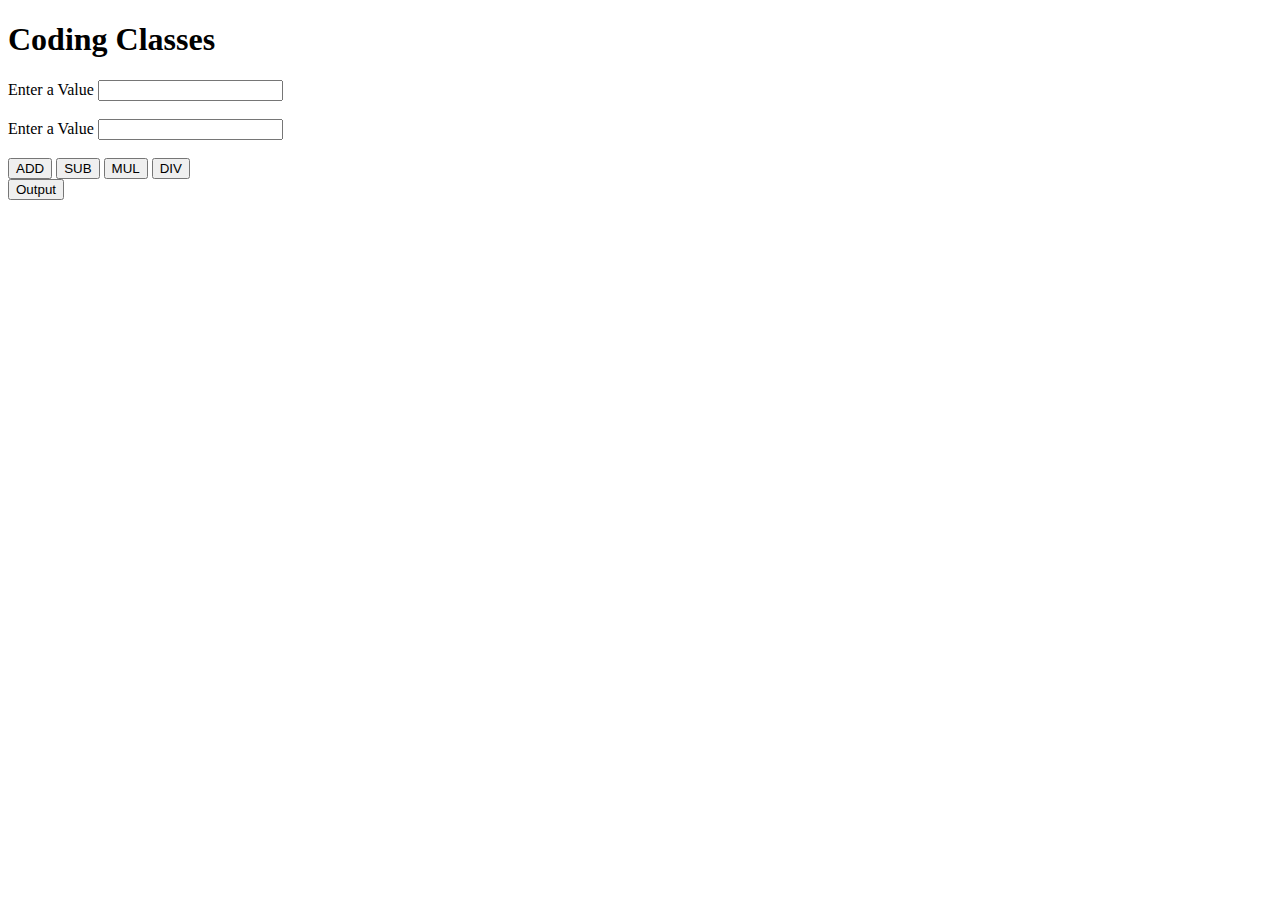
<file: index.html>
<!DOCTYPE html>
<html>
    <head>
        <title>welcome to JavaScript Coding</title>
    </head>
    <body>
        <div>
            <h1>Coding Classes</h1>
            <label>Enter a Value</label>
            <input id="num1" type="text" value="">
        </div>
        <br>
        <div>
            <label>Enter a Value</label>
            <input id="num2" type="text" value="">
        </div>
        <br>
        <div>
            <input onclick="addition()" type="button" value="ADD">
            
            <input onclick="subtraction()" type="button" value="SUB">
            <input onclick="multiplication()" type="button" value="MUL">
            <input onclick="division()" type="button" value="DIV">
        </div>
        <div>
            <input id="result" type="button" value="Output">
        </div>

    </body>
    <script src="./index.js"></script>
</html>
</file>
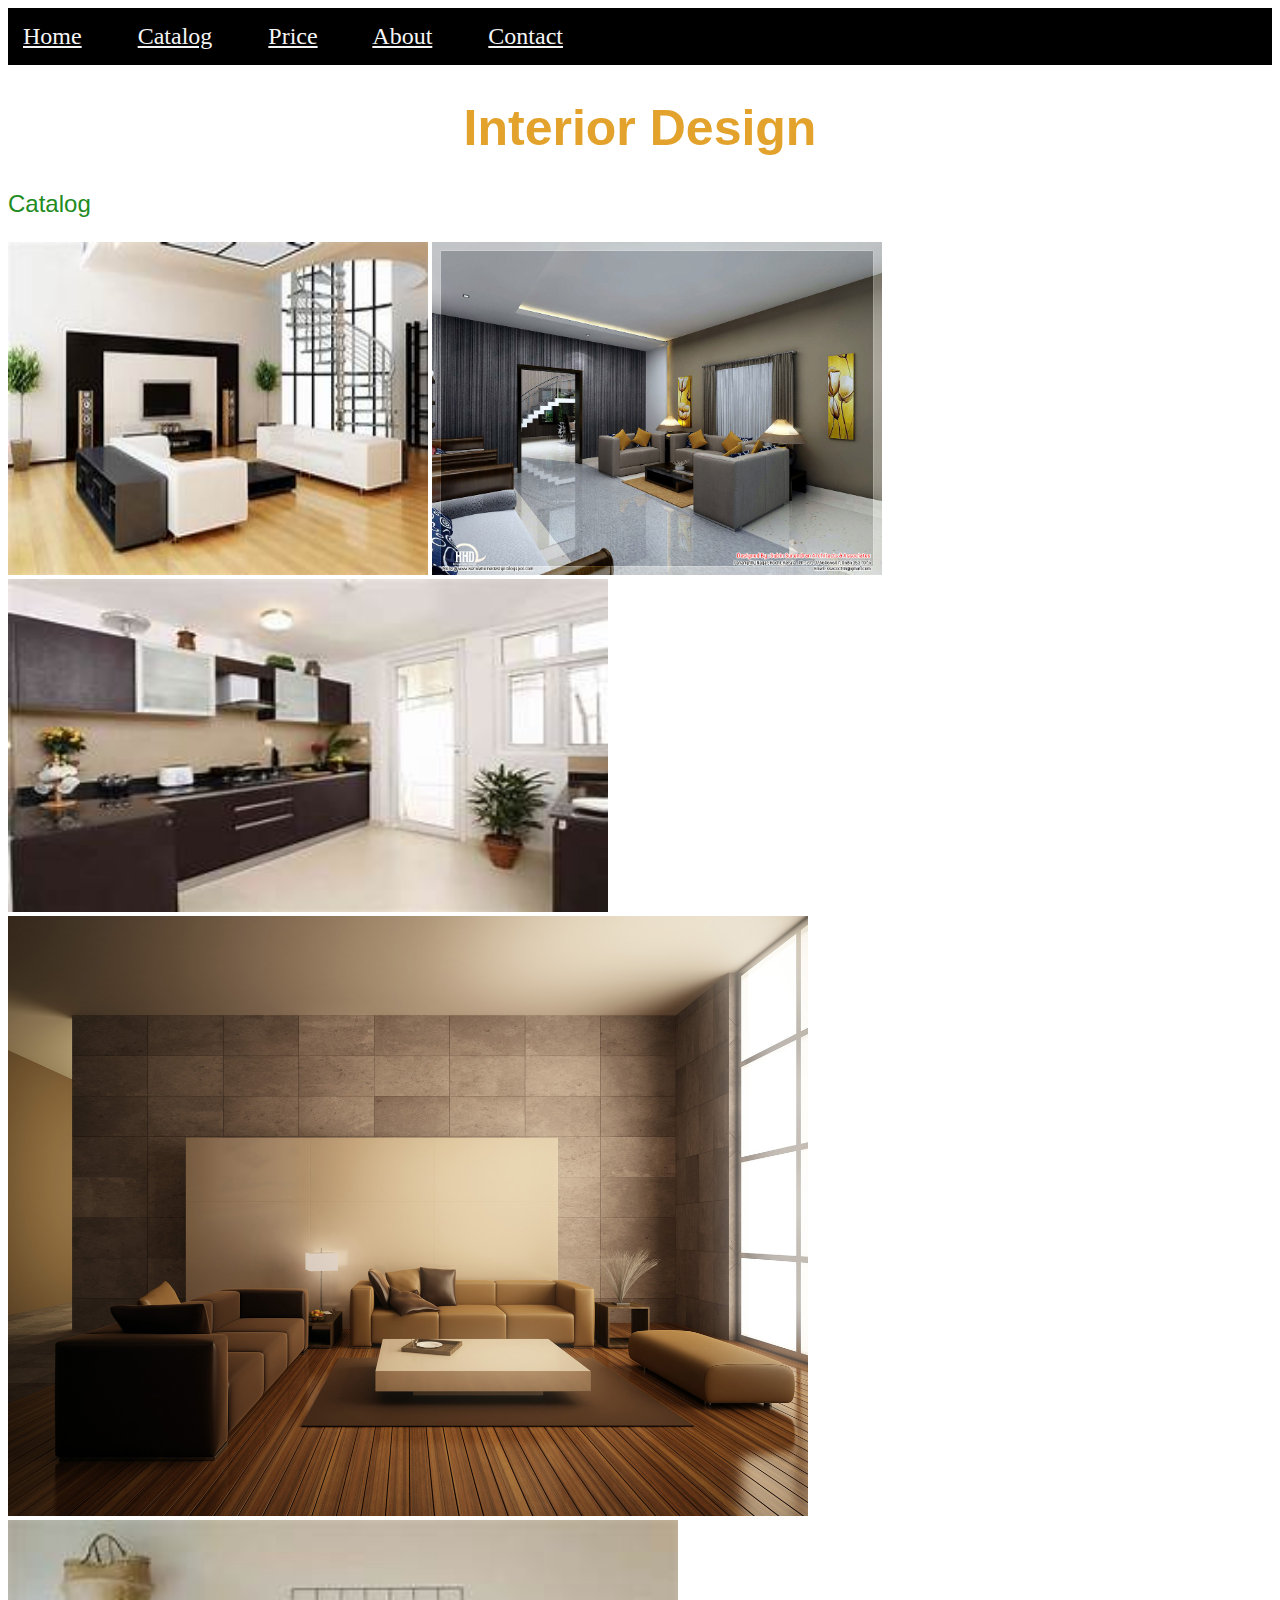
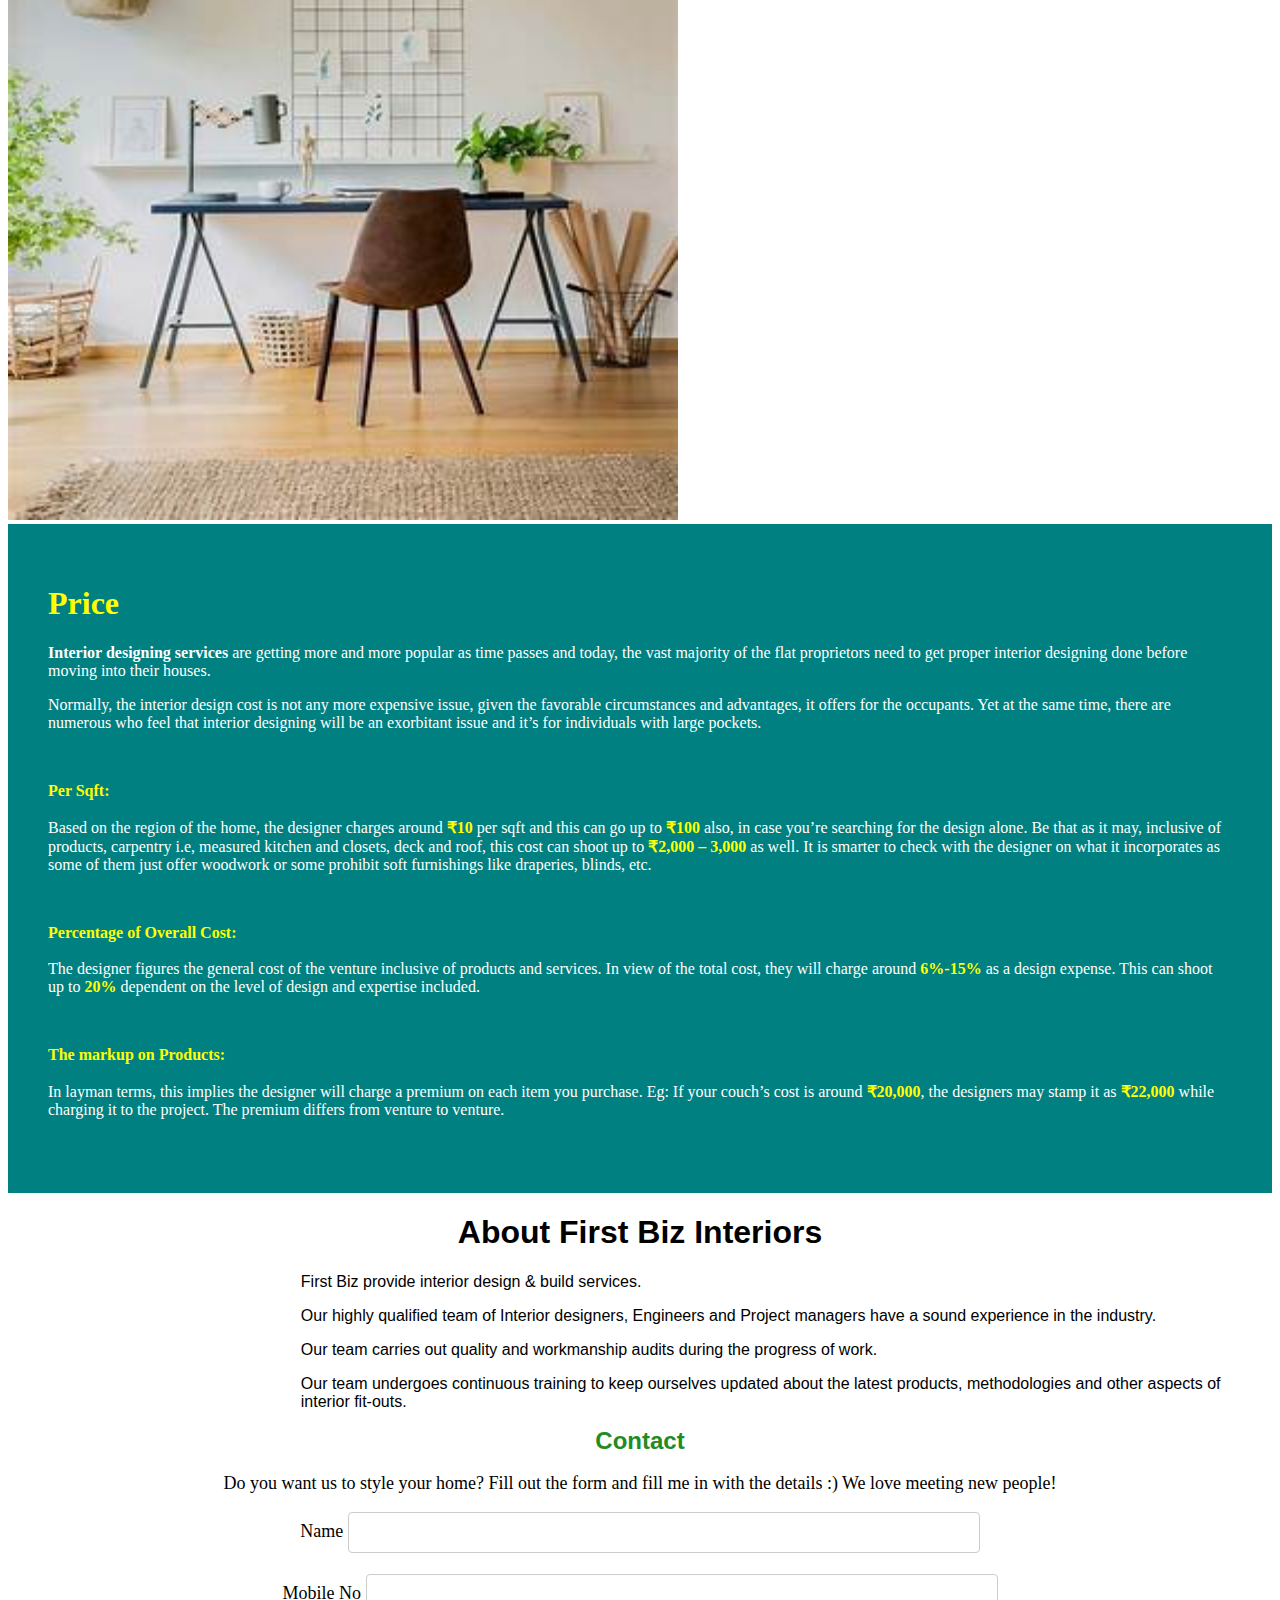
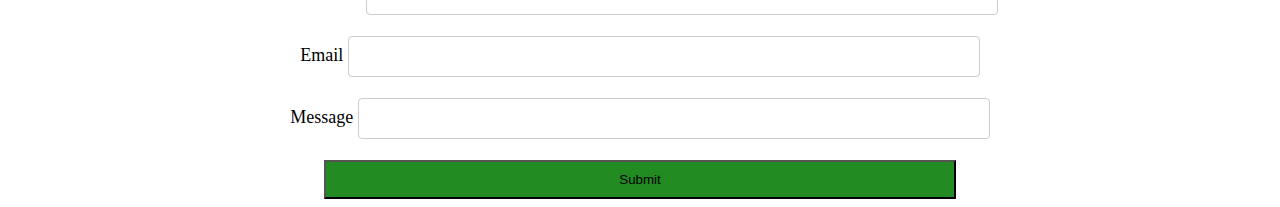
<file: Index.html>
<!DOCTYPE html>
<html>
    <head>
        <title>Interior Design</title>
    </head>
    <style>
        .Navigation{
            background-color:black;
            font-size:x-large; 
            margin: auto;
            padding: 15px;   
        }
        .Nav{
            color:whitesmoke;
            margin-right: 50px;   
        }
        #header{  
            color:rgb(226, 162, 43);
            text-align: center;
            font-family: 'Gill Sans', 'Gill Sans MT', Calibri, 'Trebuchet MS', sans-serif;
            font-size: 50px;
        }
        #heading{
            color: forestgreen;
            font-family:Impact, Haettenschweiler, 'Arial Narrow Bold', sans-serif ;
            font-size: x-large;
        }
        #cost{
            background-color:teal;
            color:white;
            padding: 40px;
        }
        .main{
            color:yellow;
        }
        #unordered{
            margin-left: 20%;
            font-size: medium;
            font-family: Arial, Helvetica, sans-serif;
        }
        .Contact{
            text-align: center;
            font-size: large;
        }
        .footer{
            color:forestgreen;
            font-family:Impact, Haettenschweiler, 'Arial Narrow Bold', sans-serif ;
            font-size: x-large;
        }
        input[type=text], select {
            width: 50%;
            padding: 12px 20px;
            margin: 0;
            display: inline-block;
            border: 1px solid #ccc;
            border-radius: 4px;
            box-sizing: border-box;
        }
        input[type=tel],select{
            width: 50%;
            padding: 12px 20px;
            margin: 0;
            display: inline-block;
            border: 1px solid #ccc;
            border-radius: 4px;
            box-sizing: border-box;
        }
        .submit {
        background-color: forestgreen;
        width: 50%;
        padding: 10px;
        }  
    </style>
    
    <body>
        <div class="Navigation">
            <a class="Nav" href="#home">Home</a>
            <a class="Nav" href="#Catalog">Catalog</a>
            <a class="Nav" href="#Price">Price</a>
            <a class="Nav" href="#About" >About</a>
            <a class="Nav" href="#Contact" >Contact</a>
        </div>
        <div>
            <div>
                <h1 id="header">Interior Design</h1>
            </div>
        </div>

        <div>
            <p id="heading">Catalog</p>
            <div>
                <img src="./Design 1.jfif" id="Catalog" alt="Design1" width="420" height="333">
                <img src="./Design2.jpg" id="Catalog" alt="Design2" width="450" height="333">
                <img src="./Design3.jfif" id="Catalog" alt="Design3" width="600" height="333">
                <img src="./Design4.jpg" id="Catalog" alt="Design4" width="800" height="600">
                <img src="./Design5.jfif" id="Catalog" alt="Design5" width="670" height="600">
            </div>
        </div>
        <div id="cost">
            <h1 id="Price" class="main">Price</h1>
            <p id="Price" ><b>Interior designing services</b> are getting more and more popular as time passes and today, the vast majority of the flat proprietors need to get proper interior designing done before moving into their houses.</p>
            <p id="Price" >Normally, the interior design cost is not any more expensive issue, given the favorable circumstances and advantages, it offers for the occupants. Yet at the same time, there are numerous who feel that interior designing will be an exorbitant issue and it’s for individuals with large pockets. </p><br>
            <p id="Price"><strong class="main">Per Sqft:</strong><br><br> Based on the region of the home, the designer charges around <strong class="main">₹10</strong> per sqft and this can go up to <strong class="main">₹100</strong> also, in case you’re searching for the design alone. Be that as it may, inclusive of products, carpentry i.e, measured kitchen and closets, deck and roof, this cost can shoot up to <strong class="main">₹2,000 – 3,000</strong> as well. It is smarter to check with the designer on what it incorporates as some of them just offer woodwork or some prohibit soft furnishings like draperies, blinds, etc.</p><br>
            <p id="Price" ><strong class="main">Percentage of Overall Cost:</strong><br><br> The designer figures the general cost of the venture inclusive of products and services. In view of the total cost, they will charge around <strong class="main">6%-15%</strong> as a design expense. This can shoot up to <strong class="main">20%</strong> dependent on the level of design and expertise included.</p><br>
            <p id="Price"><strong class="main">The markup on Products:</strong><br><br> In layman terms, this implies the designer will charge a premium on each item you purchase. Eg: If your couch’s cost is around <strong class="main">₹20,000</strong>, the designers may stamp it as <strong class="main">₹22,000</strong> while charging it to the project. The premium differs from venture to venture. </p><br>
        </div>

        <div id="Designers">
            <h1 id="About" style="font-family: 'Segoe UI', Tahoma, Geneva, Verdana, sans-serif;text-align: center;">About First Biz Interiors</h1>
            <ul id="unordered">
                <p>First Biz provide interior design & build services.</p>
                <p>Our highly qualified team of Interior designers, Engineers and Project managers have a sound experience in the industry.</p>
                <p>Our team carries out quality and workmanship audits during the progress of work.</p>
                <p>Our team undergoes continuous training to keep ourselves updated about the latest products, methodologies and other aspects of interior fit-outs.</p>
            </ul>
        </div>
        
        <div class="Contact" id="Contact">
            <h1 class="footer">Contact</h1>
            <p>Do you want us to style your home? Fill out the form and fill me in with the details :) We love meeting new people!</p>
            <form>
              
                <label id="Contact">Name</label>
                <input id="Contact"  type="text" name="Name"  required><br><br>
                <label id="Contact">Mobile No</label>
                <input id="Contact"  type="tel" name="Name"  required><br><br>
                <label id="Contact">Email</label>
                <input  id="Contact" type="text" name="Email"  required><br><br>
                <label id="Contact">Message</label>
                <input  id="Contact" type="text" name="Message"  required><br><br>
                <button class="submit" id="Contact" type="submit">Submit</button>
            </form>  
        </div>   
    </body>
</html>
</file>
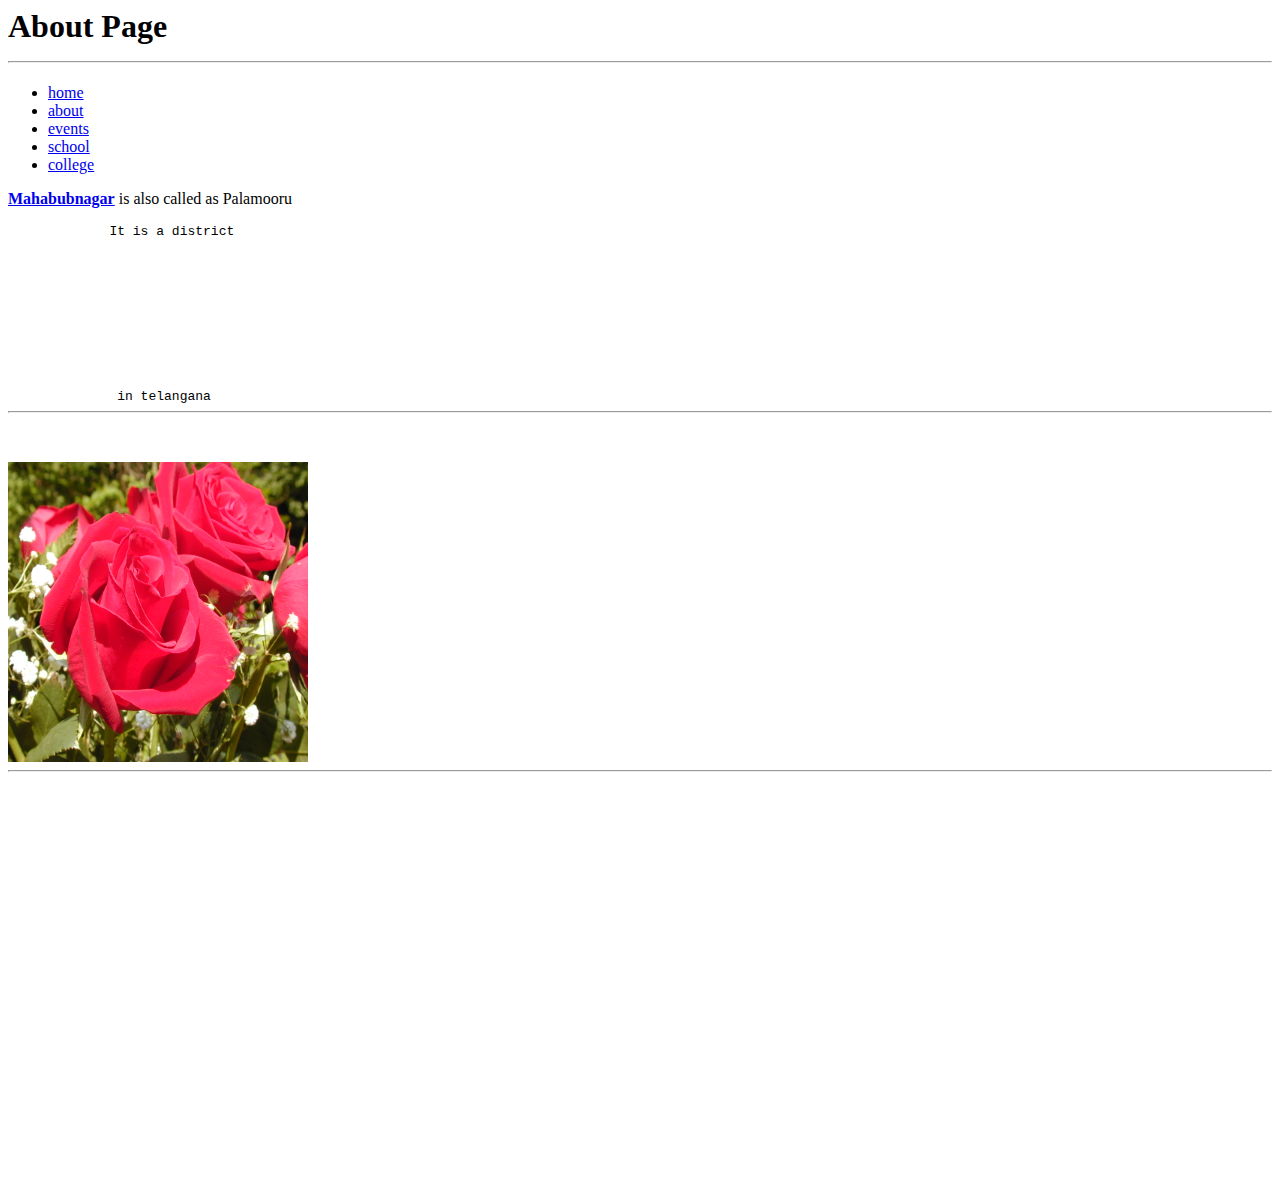
<file: about.html>
<html>
    <head>
        <title>
            Mahabubnagar
        </title>
    </head>
    <body>
        <h1>About Page<hr></h1>
        <ul>
            <li><a href="./home.html">home</a></li>
            <li><a href="/about.html">about</a></li>
            <li><a href="./events.html">events</a></li>
            <li><a href="./school .html">school</a></li>
            <li><a href="./college.html">college</a></li>
        </ul>
        <p><a href="https://en.wikipedia.org/wiki/Mahbubnagar",target=_default><b>Mahabubnagar</b></a> is also called as Palamooru</p>
        <pre>
             It is a district










              in telangana<hr>
        </pre>
        
        <img src="./rose.jpg" width="300px" height="300px"></img>
        <hr>
        <iframe width="400" height="400" src="https://www.youtube.com/embed/gpjv--hxUQM" frameborder="0" allow="accelerometer; autoplay; clipboard-write; encrypted-media; gyroscope; picture-in-picture" allowfullscreen></iframe>
        <iframe width="400" height="400" src="https://www.youtube.com/embed/DXUAyRRkI6k" frameborder="0" allow="accelerometer; autoplay; clipboard-write; encrypted-media; gyroscope; picture-in-picture" allowfullscreen></iframe>
    </body>
</html>
</file>
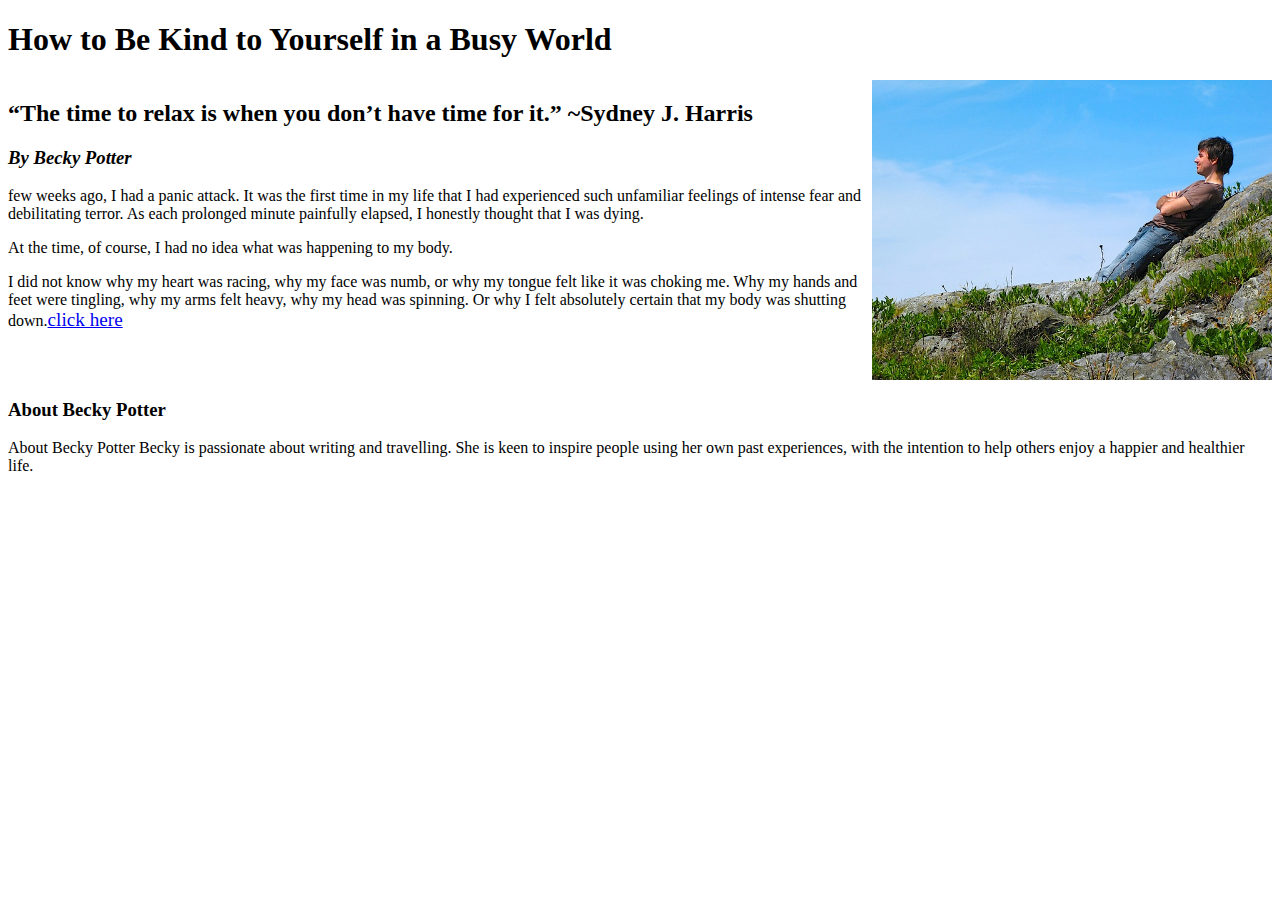
<file: Articles.html>
<!DOCTYPE html>
<html>
    <head>
        <title>
            Articles
        </title>
        <style>
            .content{
                
                display: inline;
                display: flex;
            }
            
        </style>
    </head>
        
    <body>
        <header>
            <h1>How to Be Kind to Yourself in a Busy World</h1>
            
        </header>
        <main class="content">
            <article>
                <h2>“The time to relax is when you don’t have time for it.” ~Sydney J. Harris</h2>
                <h3><i>By Becky Potter</i></h3>
                <p> few weeks ago, I had a panic attack. It was the first time in my life that I had experienced such unfamiliar feelings of intense fear and debilitating terror. As each prolonged minute painfully elapsed, I honestly thought that I was dying.</p>
                <p>At the time, of course, I had no idea what was happening to my body.</p>

                <p>I did not know why my heart was racing, why my face was numb, or why my tongue felt like it was choking me. Why my hands and feet were tingling, why my arms felt heavy, why my head was spinning. Or why I felt absolutely certain that my body was shutting down.<a href="https://tinybuddha.com/blog/how-to-be-kind-to-yourself-in-a-busy-world/" style="font-size: larger;">click here</a></p>
            </article>
            
            <img src="./html.jpg" width="800px" height="300px" alt="Nature">


        </main>
        <footer>
            <h3>About Becky Potter</h3>
            <p>
                About Becky Potter
                Becky is passionate about writing and travelling. She is keen to inspire people using her own past experiences, with the intention to help others enjoy a happier and healthier life.</p>
        </footer>
    </body>
</html>
</file>
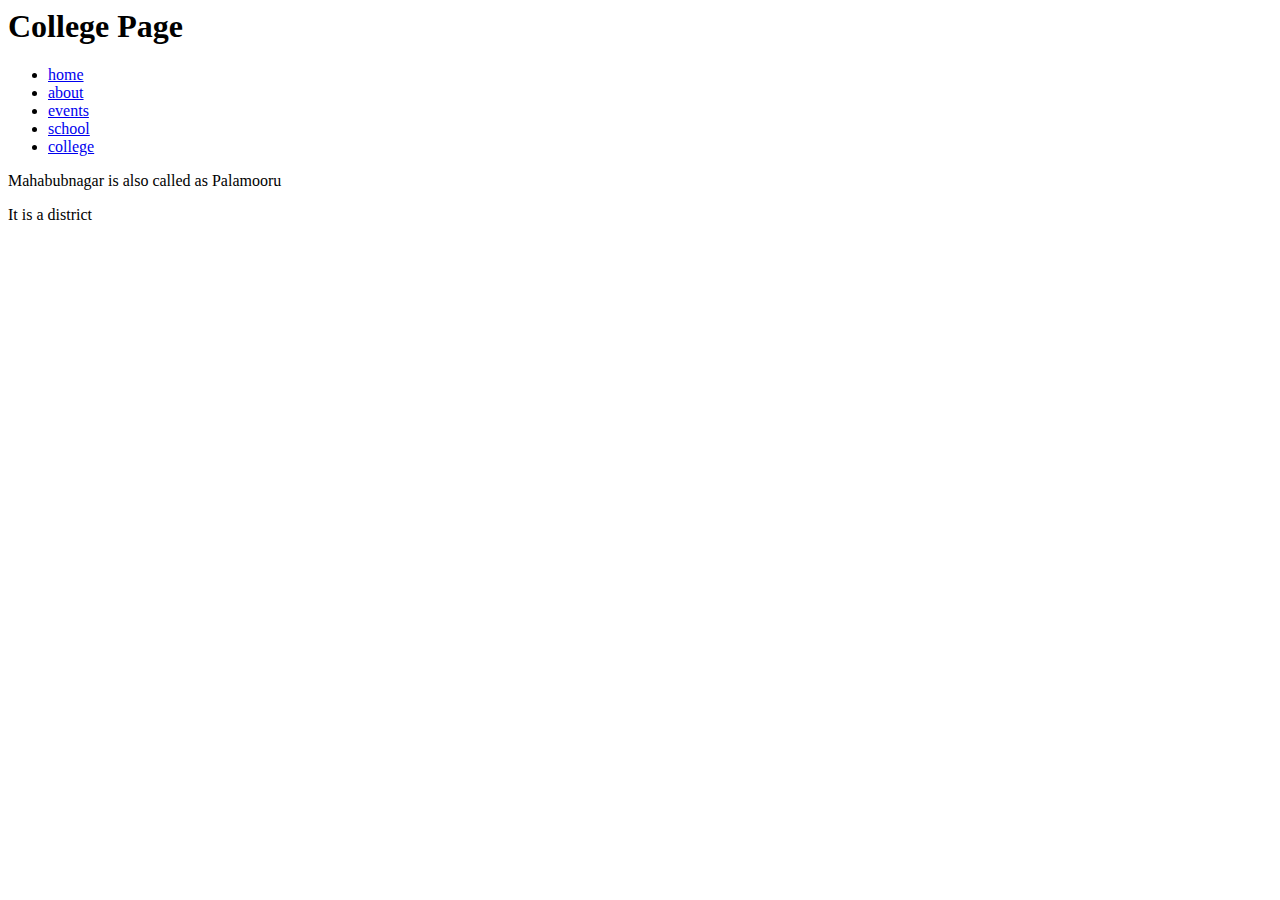
<file: college.html>
<html>
    <head>
        <title>
            Mahabubnagar
        </title>
    </head>
    <body>
        <h1>College Page</h1>
        <ul>
            <li><a href="./home.html">home</a></li>
            <li><a href="./about.html">about</a></li>
            <li><a href="./events.html">events</a></li>
            <li><a href="./school .html">school</a></li>
            <li><a href="./college.html">college</a></li>
        </ul>
        <p>Mahabubnagar is also called as Palamooru</p>
        <p>It is a district</p>
    </body>
</html>
</file>
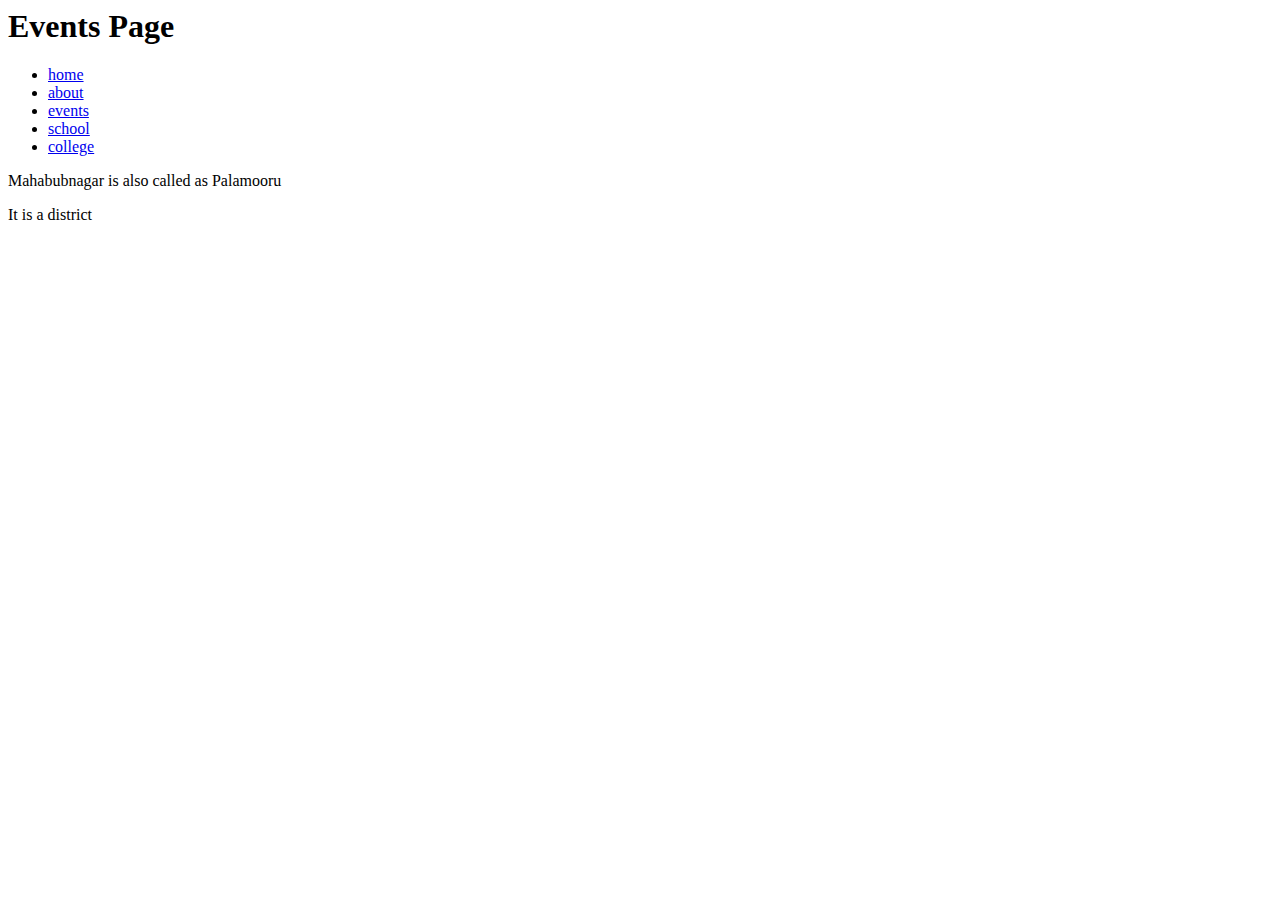
<file: events.html>
<html>
    <head>
        <title>
            Mahabubnagar
        </title>
    </head>
    <body>
        <h1>Events Page</h1>
        <ul>
            <li><a href="./home.html">home</a></li>
            <li><a href="./about.html">about</a></li>
            <li><a href="./events.html">events</a></li>           
            <li><a href="./school .html">school</a></li>
            <li><a href="./college.html">college</a></li>
        </ul>
        <p>Mahabubnagar is also called as Palamooru</p>
        <p>It is a district</p>
    </body>
</html>
</file>
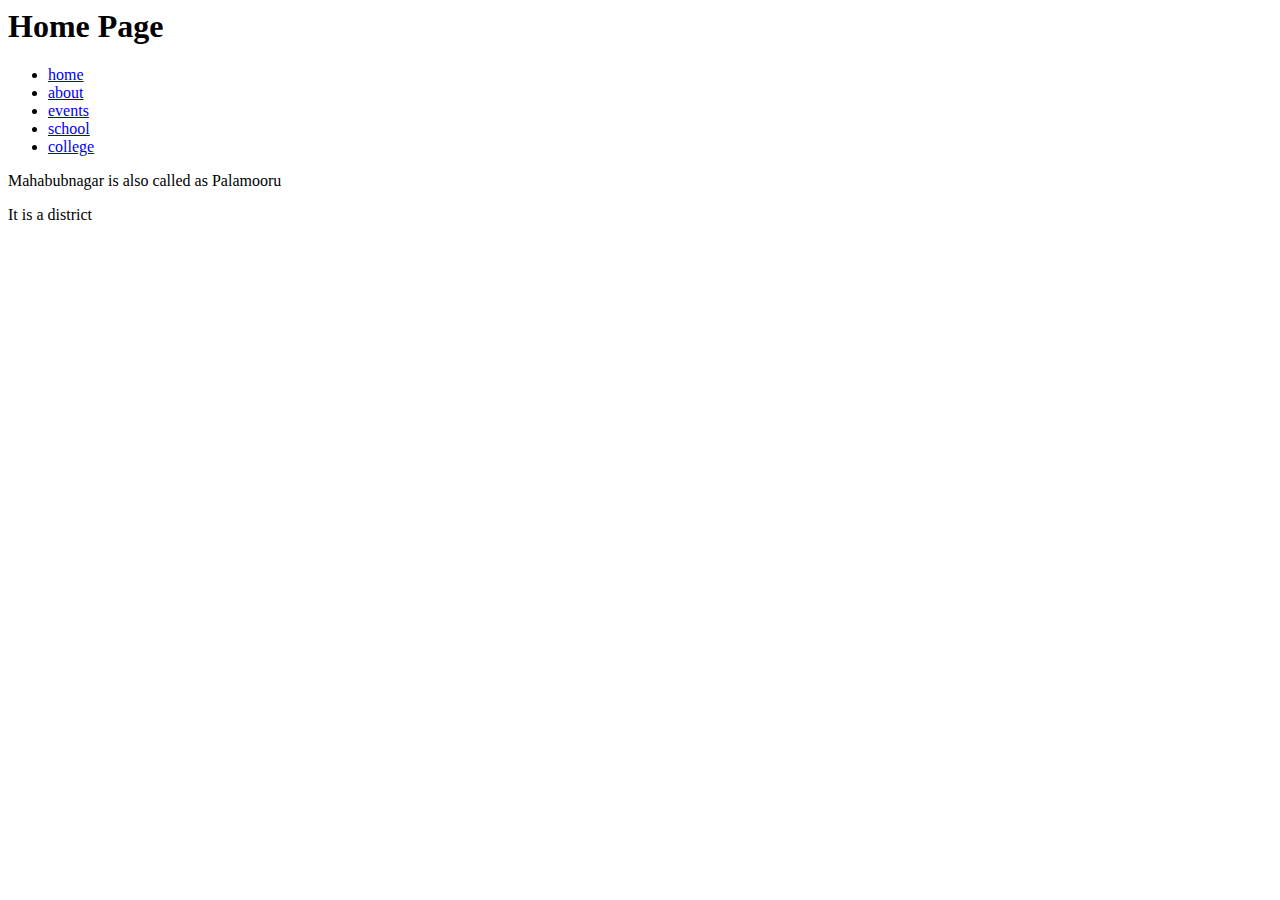
<file: home.html>
<html>
    <head>
        <title>
            Mahabubnagar
        </title>
    </head>
    <body>
        <h1>Home Page</h1>
        <ul>
            <li><a href="./home.html">home</a></li>
            <li><a href="./about.html">about</a></li>
            <li><a href="./events.html">events</a></li>
            <li><a href="./school .html">school</a></li>
            <li><a href="./college.html">college</a></li>
        </ul>
        <p>Mahabubnagar is also called as Palamooru</p>
        <p>It is a district</p>
    </body>
</html>
</file>
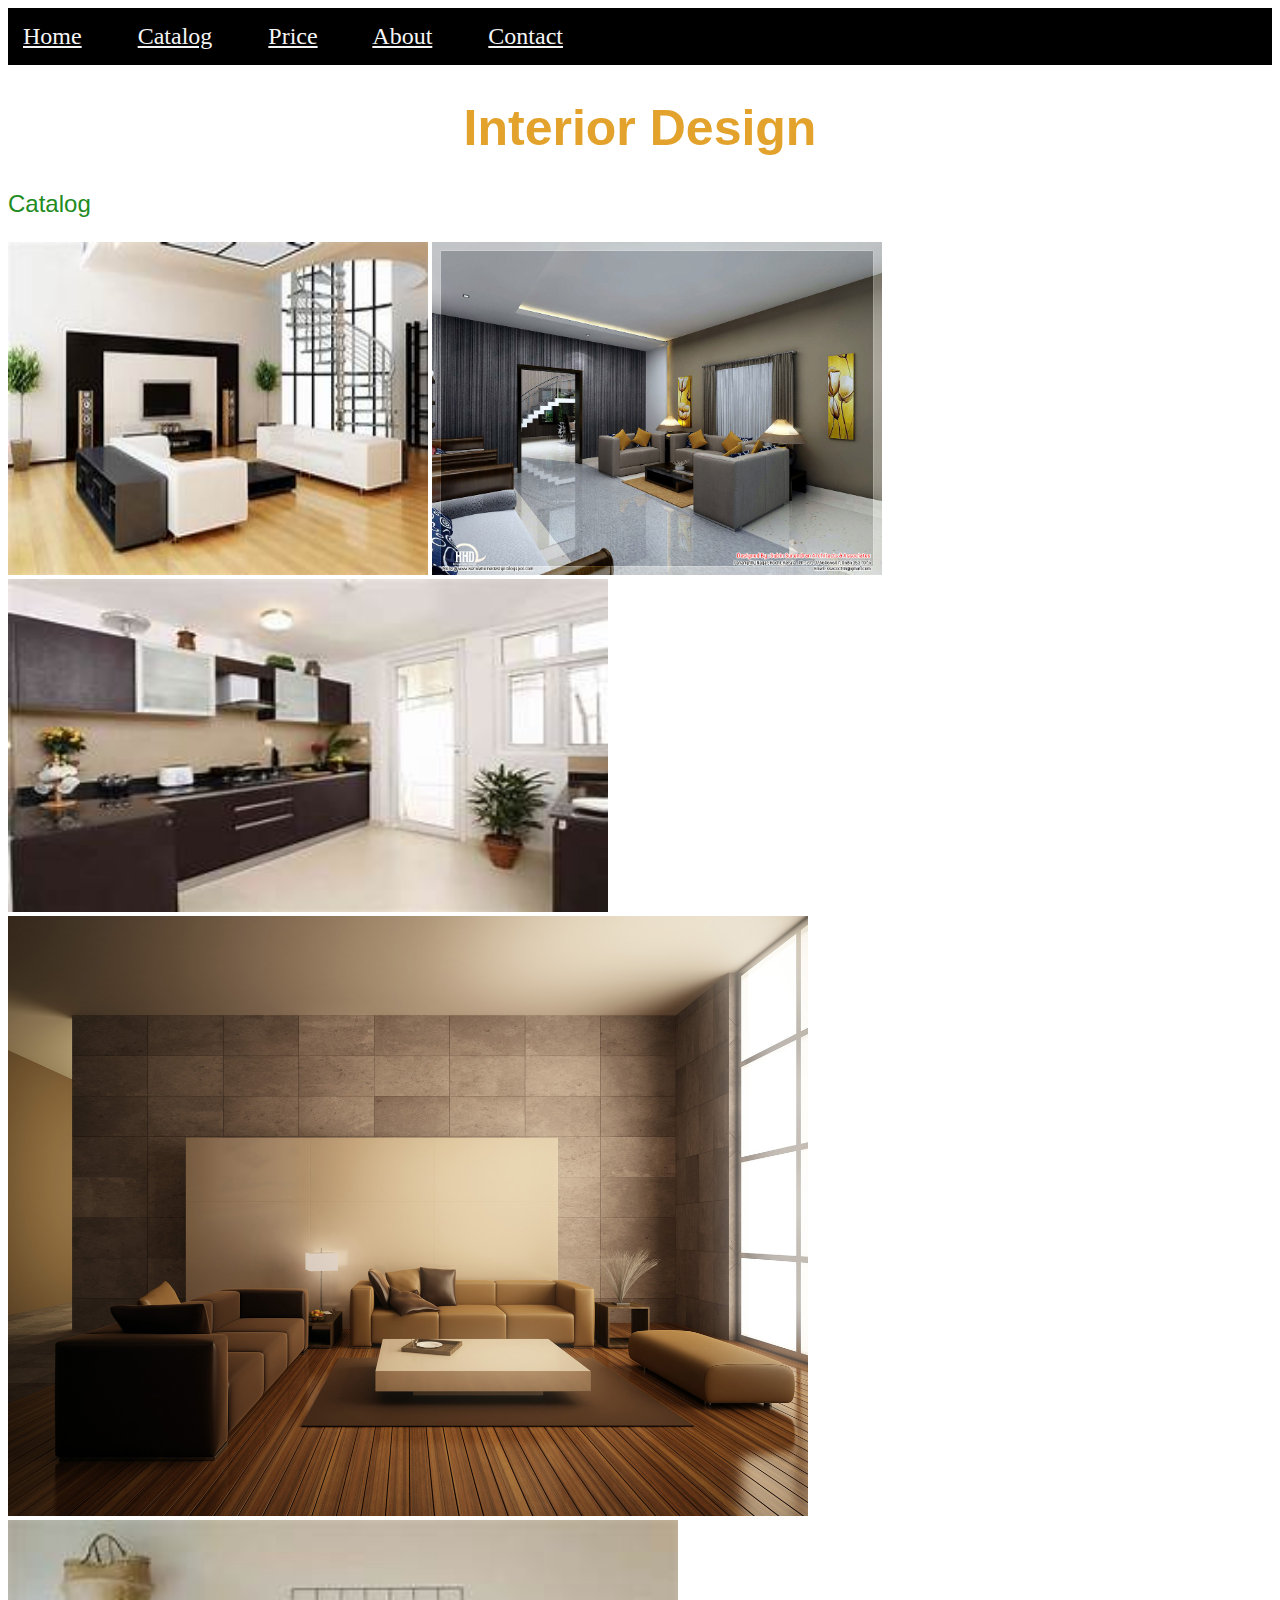
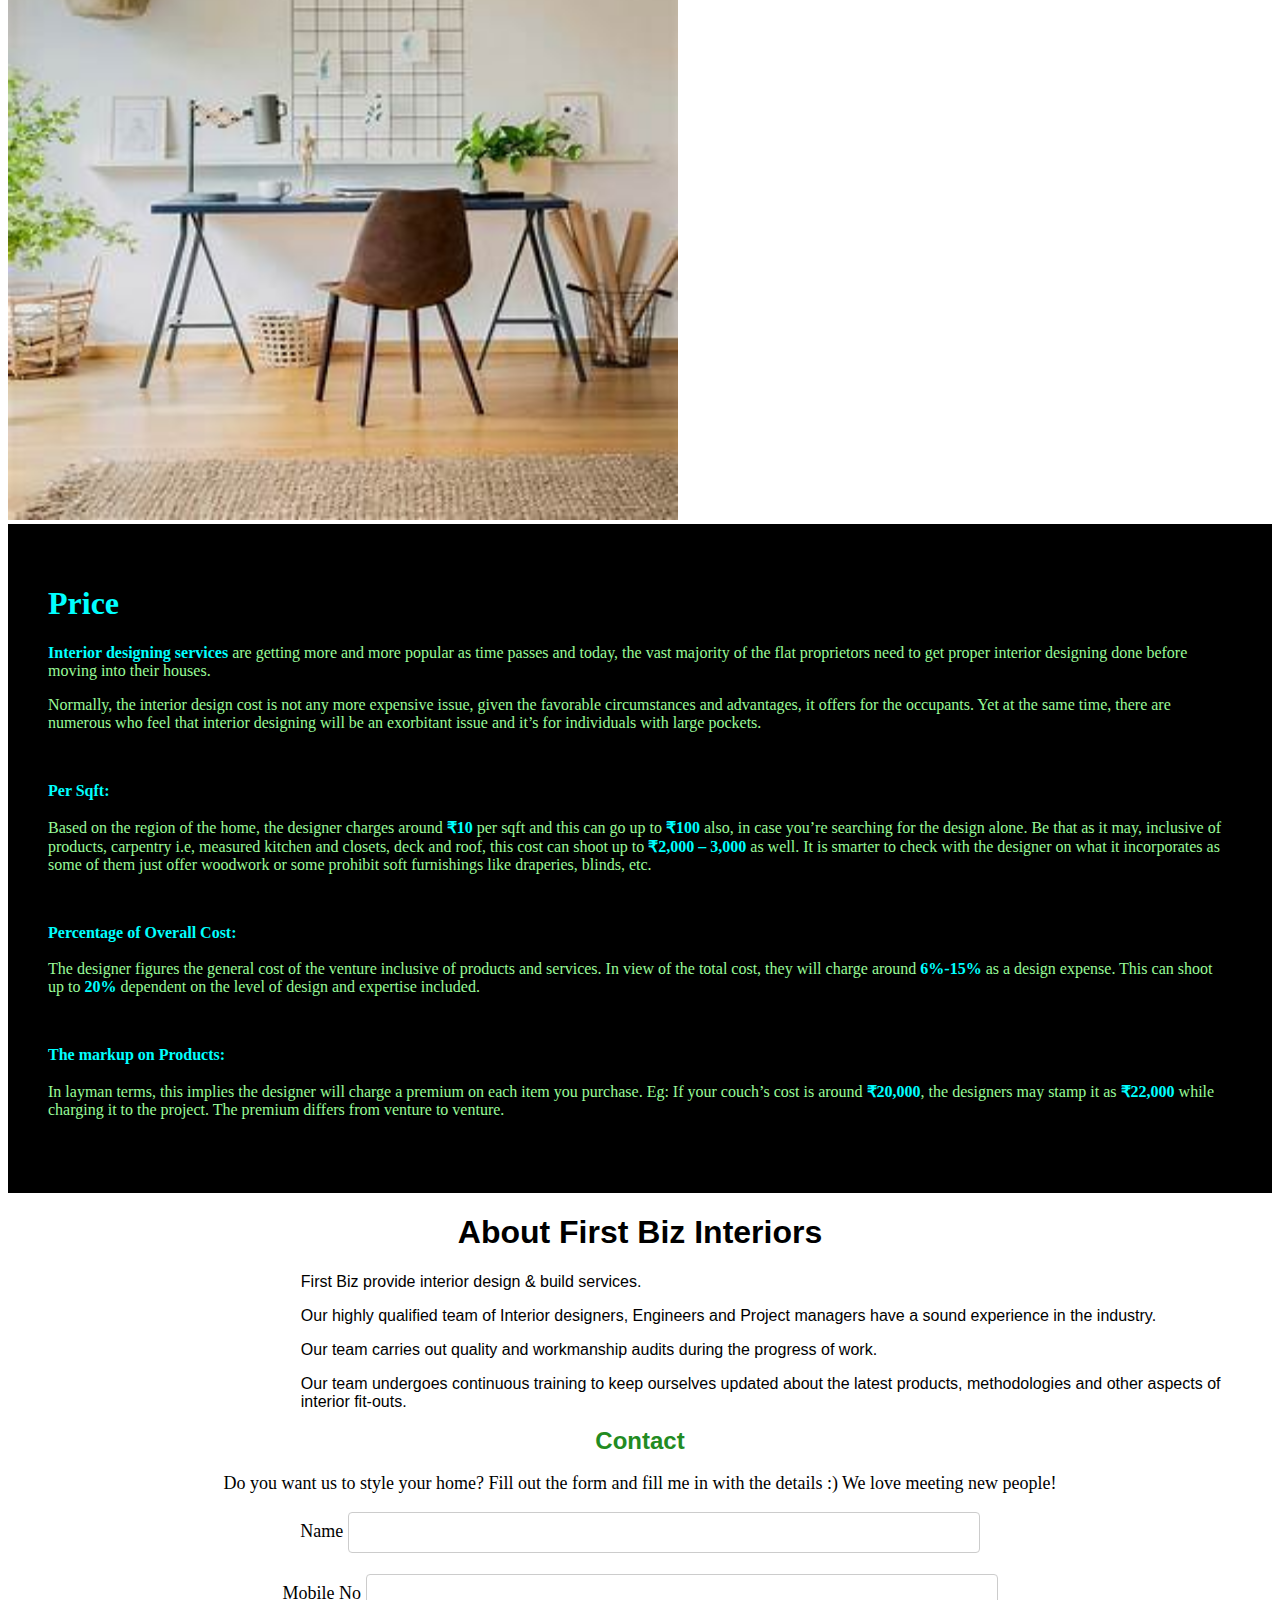
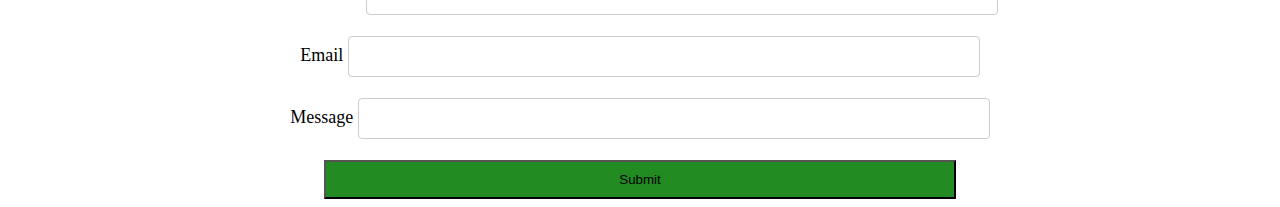
<file: Index.html.html>
<!DOCTYPE html>
<html>
    <head>
        <title>Interior Design</title>
    </head>
    <style>
        .Navigation{
            background-color:black;
            font-size:x-large; 
            margin: auto;
            padding: 15px;   
        }
        .Nav{
            color:whitesmoke;
            margin-right: 50px;   
        }
        #header{  
            color:rgb(226, 162, 43);
            text-align: center;
            font-family: 'Gill Sans', 'Gill Sans MT', Calibri, 'Trebuchet MS', sans-serif;
            font-size: 50px;
        }
        #heading{
            color: forestgreen;
            font-family:Impact, Haettenschweiler, 'Arial Narrow Bold', sans-serif ;
            font-size: x-large;
        }
        #cost{
            background-color:black;
            color: palegreen;
            padding: 40px;
        }
        #unordered{
            margin-left: 20%;
            font-size: medium;
            font-family: Arial, Helvetica, sans-serif;
        }
        .Contact{
            text-align: center;
            font-size: large;
        }
        .footer{
            color:forestgreen;
            font-family:Impact, Haettenschweiler, 'Arial Narrow Bold', sans-serif ;
            font-size: x-large;
        }
        input[type=text], select {
            width: 50%;
            padding: 12px 20px;
            margin: 0;
            display: inline-block;
            border: 1px solid #ccc;
            border-radius: 4px;
            box-sizing: border-box;
        }
        input[type=tel],select{
            width: 50%;
            padding: 12px 20px;
            margin: 0;
            display: inline-block;
            border: 1px solid #ccc;
            border-radius: 4px;
            box-sizing: border-box;
        }
        .submit {
        background-color: forestgreen;
        width: 50%;
        padding: 10px;
        }  
    </style>
    
    <body>
        <div class="Navigation">
            <a class="Nav" href="#home">Home</a>
            <a class="Nav" href="#Catalog">Catalog</a>
            <a class="Nav" href="#Price">Price</a>
            <a class="Nav" href="#About" >About</a>
            <a class="Nav" href="#Contact" >Contact</a>
        </div>
        <div>
            <div>
                <h1 id="header">Interior Design</h1>
            </div>
        </div>

        <div>
            <p id="heading">Catalog</p>
            <div>
                <img src="./Design 1.jfif" id="Catalog" alt="Design1" width="420" height="333">
                <img src="./Design2.jpg" id="Catalog" alt="Design2" width="450" height="333">
                <img src="./Design3.jfif" id="Catalog" alt="Design3" width="600" height="333">
                <img src="./Design4.jpg" id="Catalog" alt="Design4" width="800" height="600">
                <img src="./Design5.jfif" id="Catalog" alt="Design5" width="670" height="600">
            </div>
        </div>
        <div id="cost">
            <h1 id="Price" style="color: aqua;">Price</h1>
            <p id="Price"><b style="color: aqua;">Interior designing services</b> are getting more and more popular as time passes and today, the vast majority of the flat proprietors need to get proper interior designing done before moving into their houses.</p>
            <p id="Price">Normally, the interior design cost is not any more expensive issue, given the favorable circumstances and advantages, it offers for the occupants. Yet at the same time, there are numerous who feel that interior designing will be an exorbitant issue and it’s for individuals with large pockets. </p><br>
            <p id="Price"><strong style="color: aqua;">Per Sqft:</strong><br><br> Based on the region of the home, the designer charges around <strong style="color: aqua;">₹10</strong> per sqft and this can go up to <strong style="color: aqua;">₹100</strong> also, in case you’re searching for the design alone. Be that as it may, inclusive of products, carpentry i.e, measured kitchen and closets, deck and roof, this cost can shoot up to <strong style="color: aqua;">₹2,000 – 3,000</strong> as well. It is smarter to check with the designer on what it incorporates as some of them just offer woodwork or some prohibit soft furnishings like draperies, blinds, etc.</p><br>
            <p id="Price"><strong style="color: aqua;">Percentage of Overall Cost:</strong><br><br> The designer figures the general cost of the venture inclusive of products and services. In view of the total cost, they will charge around <strong style="color: aqua;">6%-15%</strong> as a design expense. This can shoot up to <strong style="color: aqua;">20%</strong> dependent on the level of design and expertise included.</p><br>
            <p id="Price"><strong style="color: aqua;">The markup on Products:</strong><br><br> In layman terms, this implies the designer will charge a premium on each item you purchase. Eg: If your couch’s cost is around <strong style="color: aqua;">₹20,000</strong>, the designers may stamp it as <strong style="color: aqua;">₹22,000</strong> while charging it to the project. The premium differs from venture to venture. </p><br>
        </div>

        <div id="Designers">
            <h1 id="About" style="font-family: 'Segoe UI', Tahoma, Geneva, Verdana, sans-serif;text-align: center;">About First Biz Interiors</h1>
            <ul id="unordered">
                <p>First Biz provide interior design & build services.</p>
                <p>Our highly qualified team of Interior designers, Engineers and Project managers have a sound experience in the industry.</p>
                <p>Our team carries out quality and workmanship audits during the progress of work.</p>
                <p>Our team undergoes continuous training to keep ourselves updated about the latest products, methodologies and other aspects of interior fit-outs.</p>
            </ul>
        </div>
        
        <div class="Contact" id="Contact">
            <h1 class="footer">Contact</h1>
            <p>Do you want us to style your home? Fill out the form and fill me in with the details :) We love meeting new people!</p>
            <form>
              
                <label id="Contact">Name</label>
                <input id="Contact"  type="text" name="Name"  required><br><br>
                <label id="Contact">Mobile No</label>
                <input id="Contact"  type="tel" name="Name"  required><br><br>
                <label id="Contact">Email</label>
                <input  id="Contact" type="text" name="Email"  required><br><br>
                <label id="Contact">Message</label>
                <input  id="Contact" type="text" name="Message"  required><br><br>
                <button class="submit" id="Contact" type="submit">Submit</button>
            </form>  
        </div>   
    </body>
</html>
</file>
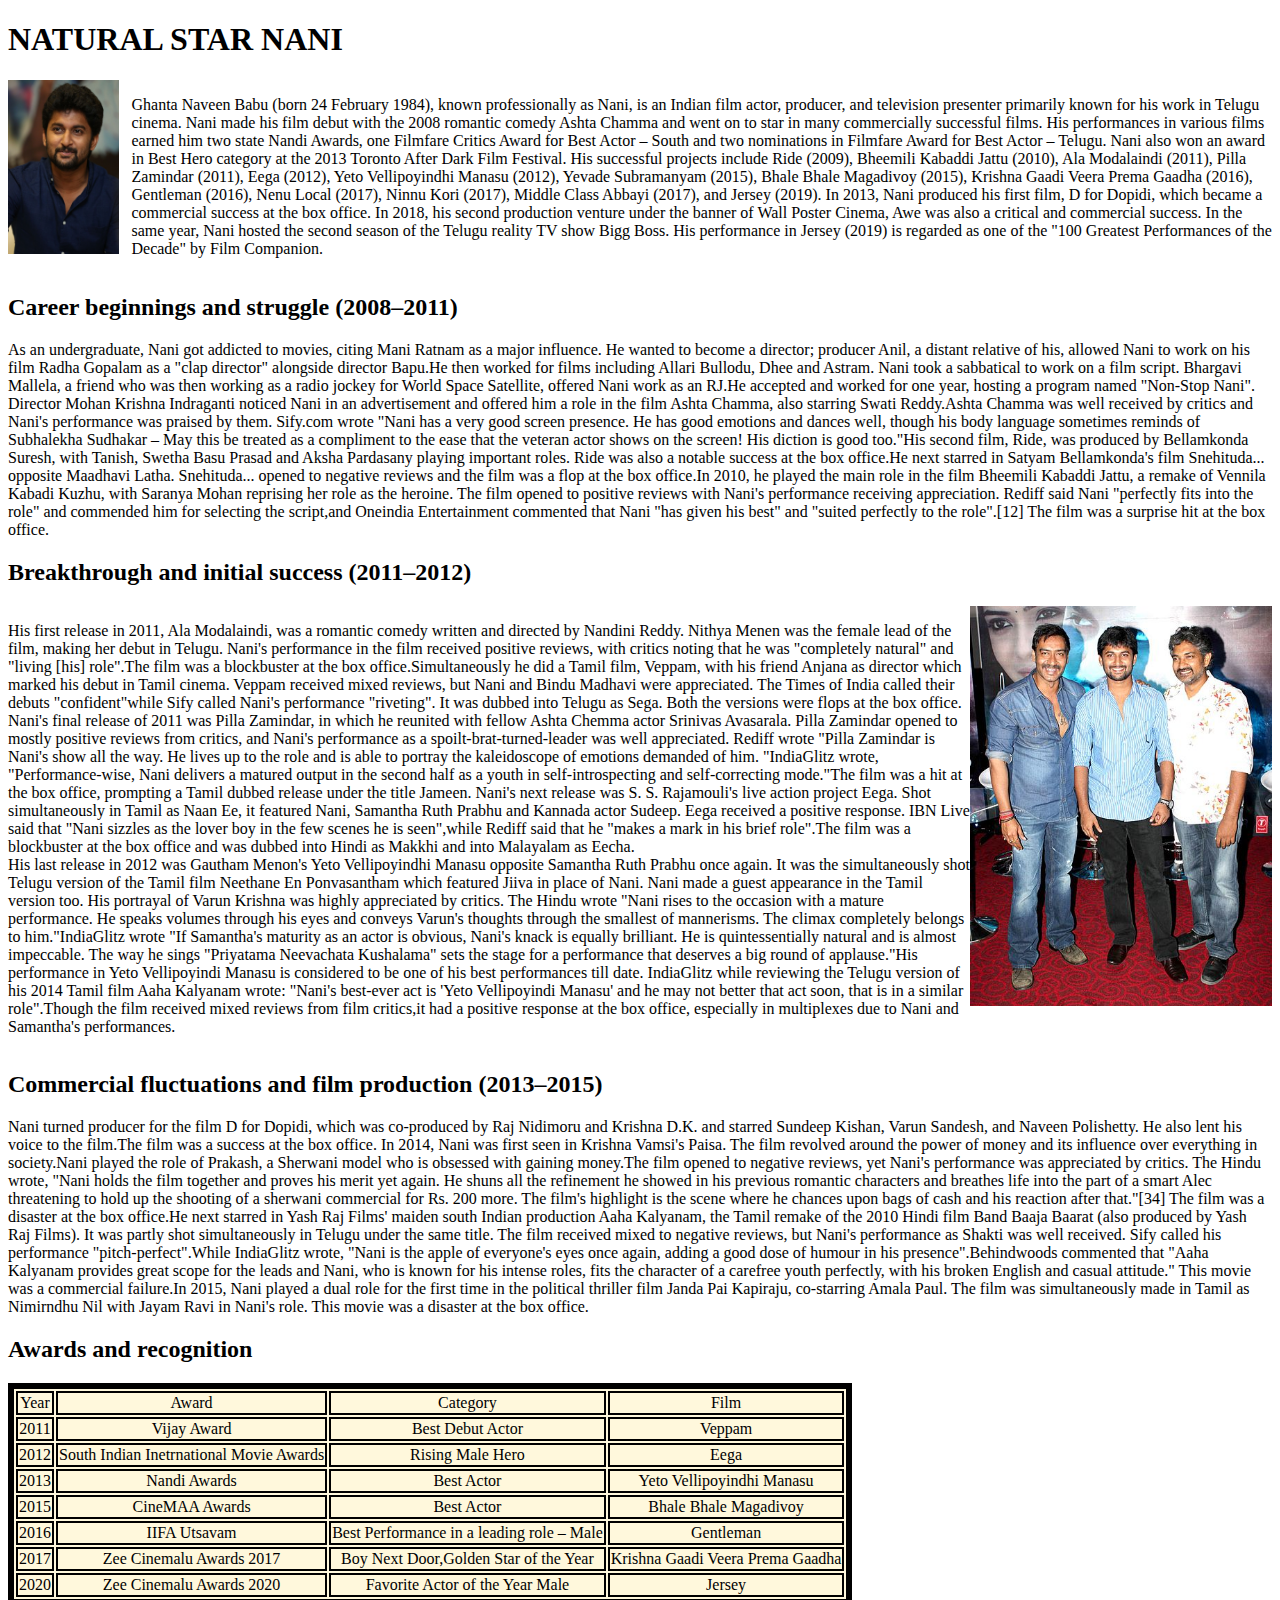
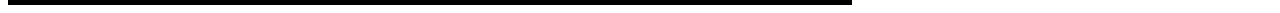
<file: nani.html>
<!DOCTYPE html>
<html>
    <head>
        <title>NATURAL STAR NANI</title>
    </head>
    <style>
        .main{
            display: flex;
        }
        .subject{
            flex-grow:8;

        }
        .class{
            flex-grow:3;
        }
        table{
            
            border: 6px solid black;
            border-color:black;
            text-align: center;
            background: cornsilk;
            height: 50;
            width: 50;
        }
        tr{
            border: 2px solid black;
            border-color:black;
            text-align: center;
        }
        td{
            border: 2px solid black;
            border-color:black;
            text-align: center;
        }
        .abc{
            border-color: black;
        }

    </style>
    <body>

        <h1>NATURAL STAR NANI</h1>
        <div class="main">
            <div>
                <img class="subject" src="./nani.jpg" width="90%" height="90%">
            </div>
            <div>
                <p class="child">Ghanta Naveen Babu (born 24 February 1984), known professionally as Nani, is an Indian film actor, producer, and television presenter primarily known for his work in Telugu cinema. Nani made his film debut with the 2008 romantic comedy Ashta Chamma and went on to star in many commercially successful films. His performances in various films earned him two state Nandi Awards, one Filmfare Critics Award for Best Actor – South and two nominations in Filmfare Award for Best Actor – Telugu. Nani also won an award in Best Hero category at the 2013 Toronto After Dark Film Festival.

                    His successful projects include Ride (2009), Bheemili Kabaddi Jattu (2010), Ala Modalaindi (2011), Pilla Zamindar (2011), Eega (2012), Yeto Vellipoyindhi Manasu (2012), Yevade Subramanyam (2015), Bhale Bhale Magadivoy (2015), Krishna Gaadi Veera Prema Gaadha (2016), Gentleman (2016), Nenu Local (2017), Ninnu Kori (2017), Middle Class Abbayi (2017), and Jersey (2019).
                    
                    In 2013, Nani produced his first film, D for Dopidi, which became a commercial success at the box office. In 2018, his second production venture under the banner of Wall Poster Cinema, Awe was also a critical and commercial success. In the same year, Nani hosted the second season of the Telugu reality TV show Bigg Boss. His performance in Jersey (2019) is regarded as one of the "100 Greatest Performances of the Decade" by Film Companion.</p>
            </div>
        </div>
        <h2>Career beginnings and struggle (2008–2011)</h2>
        <p>As an undergraduate, Nani got addicted to movies, citing Mani Ratnam as a major influence. He wanted to become a director; producer Anil, a distant relative of his, allowed Nani to work on his film Radha Gopalam as a "clap director" alongside director Bapu.He then worked for films including Allari Bullodu, Dhee and Astram. Nani took a sabbatical to work on a film script. Bhargavi Mallela, a friend who was then working as a radio jockey for World Space Satellite, offered Nani work as an RJ.He accepted and worked for one year, hosting a program named "Non-Stop Nani".

            Director Mohan Krishna Indraganti noticed Nani in an advertisement and offered him a role in the film Ashta Chamma, also starring Swati Reddy.Ashta Chamma was well received by critics and Nani's performance was praised by them. Sify.com wrote "Nani has a very good screen presence. He has good emotions and dances well, though his body language sometimes reminds of Subhalekha Sudhakar – May this be treated as a compliment to the ease that the veteran actor shows on the screen! His diction is good too."His second film, Ride, was produced by Bellamkonda Suresh, with Tanish, Swetha Basu Prasad and Aksha Pardasany playing important roles. Ride was also a notable success at the box office.He next starred in Satyam Bellamkonda's film Snehituda... opposite Maadhavi Latha. Snehituda... opened to negative reviews and the film was a flop at the box office.In 2010, he played the main role in the film Bheemili Kabaddi Jattu, a remake of Vennila Kabadi Kuzhu, with Saranya Mohan reprising her role as the heroine. The film opened to positive reviews with Nani's performance receiving appreciation. Rediff said Nani "perfectly fits into the role" and commended him for selecting the script,and Oneindia Entertainment commented that Nani "has given his best" and "suited perfectly to the role".[12] The film was a surprise hit at the box office.</p>
        <h2>Breakthrough and initial success (2011–2012)</h2>
        <div class="main">

            <p>His first release in 2011, Ala Modalaindi, was a romantic comedy written and directed by Nandini Reddy. Nithya Menen was the female lead of the film, making her debut in Telugu. Nani's performance in the film received positive reviews, with critics noting that he was "completely natural" and "living [his] role".The film was a blockbuster at the box office.Simultaneously he did a Tamil film, Veppam, with his friend Anjana as director which marked his debut in Tamil cinema. Veppam received mixed reviews, but Nani and Bindu Madhavi were appreciated. The Times of India called their debuts "confident"while Sify called Nani's performance "riveting". It was dubbed into Telugu as Sega. Both the versions were flops at the box office. Nani's final release of 2011 was Pilla Zamindar, in which he reunited with fellow Ashta Chemma actor Srinivas Avasarala. Pilla Zamindar opened to mostly positive reviews from critics, and Nani's performance as a spoilt-brat-turned-leader was well appreciated. Rediff wrote "Pilla Zamindar is Nani's show all the way. He lives up to the role and is able to portray the kaleidoscope of emotions demanded of him. "IndiaGlitz wrote, "Performance-wise, Nani delivers a matured output in the second half as a youth in self-introspecting and self-correcting mode."The film was a hit at the box office, prompting a Tamil dubbed release under the title Jameen. Nani's next release was S. S. Rajamouli's live action project Eega. Shot simultaneously in Tamil as Naan Ee, it featured Nani, Samantha Ruth Prabhu and Kannada actor Sudeep. Eega received a positive response. IBN Live said that "Nani sizzles as the lover boy in the few scenes he is seen",while Rediff said that he "makes a mark in his brief role".The film was a blockbuster at the box office and was dubbed into Hindi as Makkhi and into Malayalam as Eecha.<br>His last release in 2012 was Gautham Menon's Yeto Vellipoyindhi Manasu opposite Samantha Ruth Prabhu once again. It was the simultaneously shot Telugu version of the Tamil film Neethane En Ponvasantham which featured Jiiva in place of Nani. Nani made a guest appearance in the Tamil version too. His portrayal of Varun Krishna was highly appreciated by critics. The Hindu wrote "Nani rises to the occasion with a mature performance. He speaks volumes through his eyes and conveys Varun's thoughts through the smallest of mannerisms. The climax completely belongs to him."IndiaGlitz wrote "If Samantha's maturity as an actor is obvious, Nani's knack is equally brilliant. He is quintessentially natural and is almost impeccable. The way he sings "Priyatama Neevachata Kushalama" sets the stage for a performance that deserves a big round of applause."His performance in Yeto Vellipoyindi Manasu is considered to be one of his best performances till date. IndiaGlitz while reviewing the Telugu version of his 2014 Tamil film Aaha Kalyanam wrote: "Nani's best-ever act is 'Yeto Vellipoyindi Manasu' and he may not better that act soon, that is in a similar role".Though the film received mixed reviews from film critics,it had a positive response at the box office, especially in multiplexes due to Nani and Samantha's performances.</p>
            
            <img class="subject" src="./Nani_at_the_special_screening_of_'Makkhi'.jpg" width="1000" height="400">
        </div>
        <h2>Commercial fluctuations and film production (2013–2015)</h2>
        <p>Nani turned producer for the film D for Dopidi, which was co-produced by Raj Nidimoru and Krishna D.K. and starred Sundeep Kishan, Varun Sandesh, and Naveen Polishetty. He also lent his voice to the film.The film was a success at the box office.

            In 2014, Nani was first seen in Krishna Vamsi's Paisa. The film revolved around the power of money and its influence over everything in society.Nani played the role of Prakash, a Sherwani model who is obsessed with gaining money.The film opened to negative reviews, yet Nani's performance was appreciated by critics. The Hindu wrote, "Nani holds the film together and proves his merit yet again. He shuns all the refinement he showed in his previous romantic characters and breathes life into the part of a smart Alec threatening to hold up the shooting of a sherwani commercial for Rs. 200 more. The film's highlight is the scene where he chances upon bags of cash and his reaction after that."[34] The film was a disaster at the box office.He next starred in Yash Raj Films' maiden south Indian production Aaha Kalyanam, the Tamil remake of the 2010 Hindi film Band Baaja Baarat (also produced by Yash Raj Films). It was partly shot simultaneously in Telugu under the same title. The film received mixed to negative reviews, but Nani's performance as Shakti was well received. Sify called his performance "pitch-perfect".While IndiaGlitz wrote, "Nani is the apple of everyone's eyes once again, adding a good dose of humour in his presence".Behindwoods commented that "Aaha Kalyanam provides great scope for the leads and Nani, who is known for his intense roles, fits the character of a carefree youth perfectly, with his broken English and casual attitude." This movie was a commercial failure.In 2015, Nani played a dual role for the first time in the political thriller film Janda Pai Kapiraju, co-starring Amala Paul. The film was simultaneously made in Tamil as Nimirndhu Nil with Jayam Ravi in Nani's role. This movie was a disaster at the box office.</p>
        <h2>Awards and recognition</h2>
            <table>
                <tr>
                    <td class="abc">Year</td>
                    <td class="abc">Award</td>
                    <td class="abc">Category</td>
                    <td class="abc">Film</td>
                </tr>
                <tr>
                    <td>2011</td>
                    <td>Vijay Award</td>
                    <td>Best Debut Actor</td>
                    <td>Veppam</td>
                </tr>
                <tr>
                    <td>2012</td>
                    <td>South Indian Inetrnational Movie Awards</td>
                    <td>Rising Male Hero</td>
                    <td>Eega</td>
                </tr>
                <tr>
                    <td>2013</td>
                    <td>Nandi Awards</td>
                    <td>Best Actor</td>
                    <td>Yeto Vellipoyindhi Manasu</td>
                </tr>
                <tr>
                    <td>2015</td>
                    <td>CineMAA Awards</td>
                    <td>Best Actor</td>
                    <td>Bhale Bhale Magadivoy</td>
                </tr>
                <tr>
                    <td>2016</td>
                    <td>IIFA Utsavam</td>
                    <td>Best Performance in a leading role – Male</td>
                    <td>Gentleman</td>
                </tr>
                <tr>
                    <td>2017</td>
                    <td>Zee Cinemalu Awards 2017</td>
                    <td>Boy Next Door,Golden Star of the Year</td>
                    <td>Krishna Gaadi Veera Prema Gaadha</td>
                </tr>
                <tr>
                    <td>2020</td>
                    <td>Zee Cinemalu Awards 2020</td>
                    <td>Favorite Actor of the Year Male</td>
                    <td>Jersey</td>
                </tr>

            </table>
        
        
    
    </body>
</html>
</file>
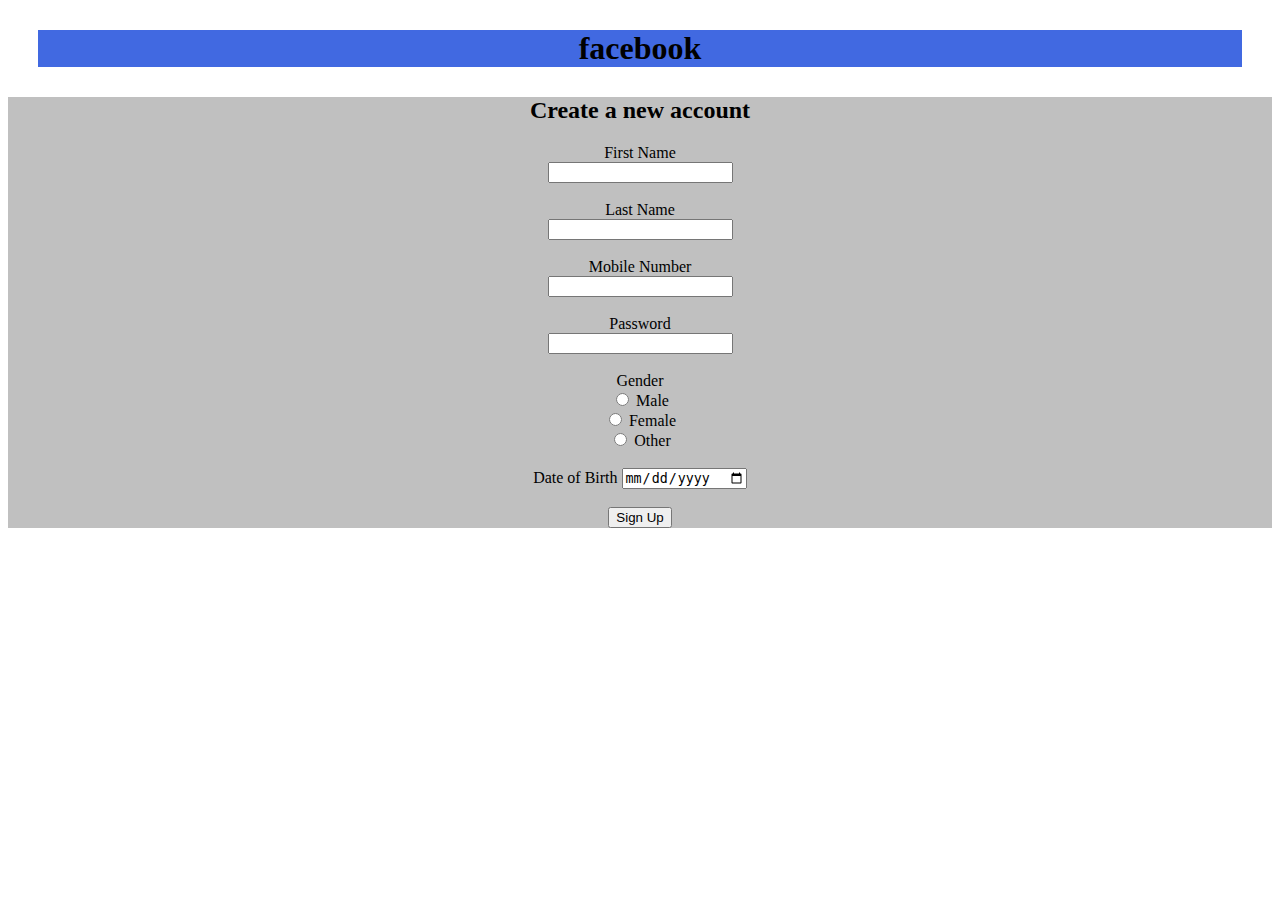
<file: practice.html>
<!DOCTYPE html>
<html>
    <head>
        <style>
            #header{
                background-color: royalblue;
                text-align: center;
                margin: 30px;
            }
 /*           #header1{
                text-align: center;
                background-color:lightskyblue;
                
            }*/
            #main{
                background-color:silver;
                text-align: center;
              
            }
        </style>
    </head>
    <body>
        <h1 id="header">facebook</h1>
        
        <form id="main">
            <h2>Create a new account</h2>
            <label>First Name</label><br>
            <input type="text" value=""><br><br>
            
            <label>Last Name</label><br>
            <input type="text" value=""><br><br>
            <labe;>Mobile Number</labe><br>
            <input type="number" value=""><br><br>
            <label>Password</label><br>
            <input type="password" value=""><br><br>
            <label>Gender</label><br>
            <input type="radio" value="Male">
            <label>Male</label><br>
            <input type="radio" value="Female">
            <label>Female</label><br>
            <input type="radio" value="Other">
            <label>Other</label><br><br>
            <label>Date of Birth</label>
            <input type="date" value=""><br><br>
            <input type="button" value="Sign Up">
            
            

        </form>
    </body>
</html>
</file>
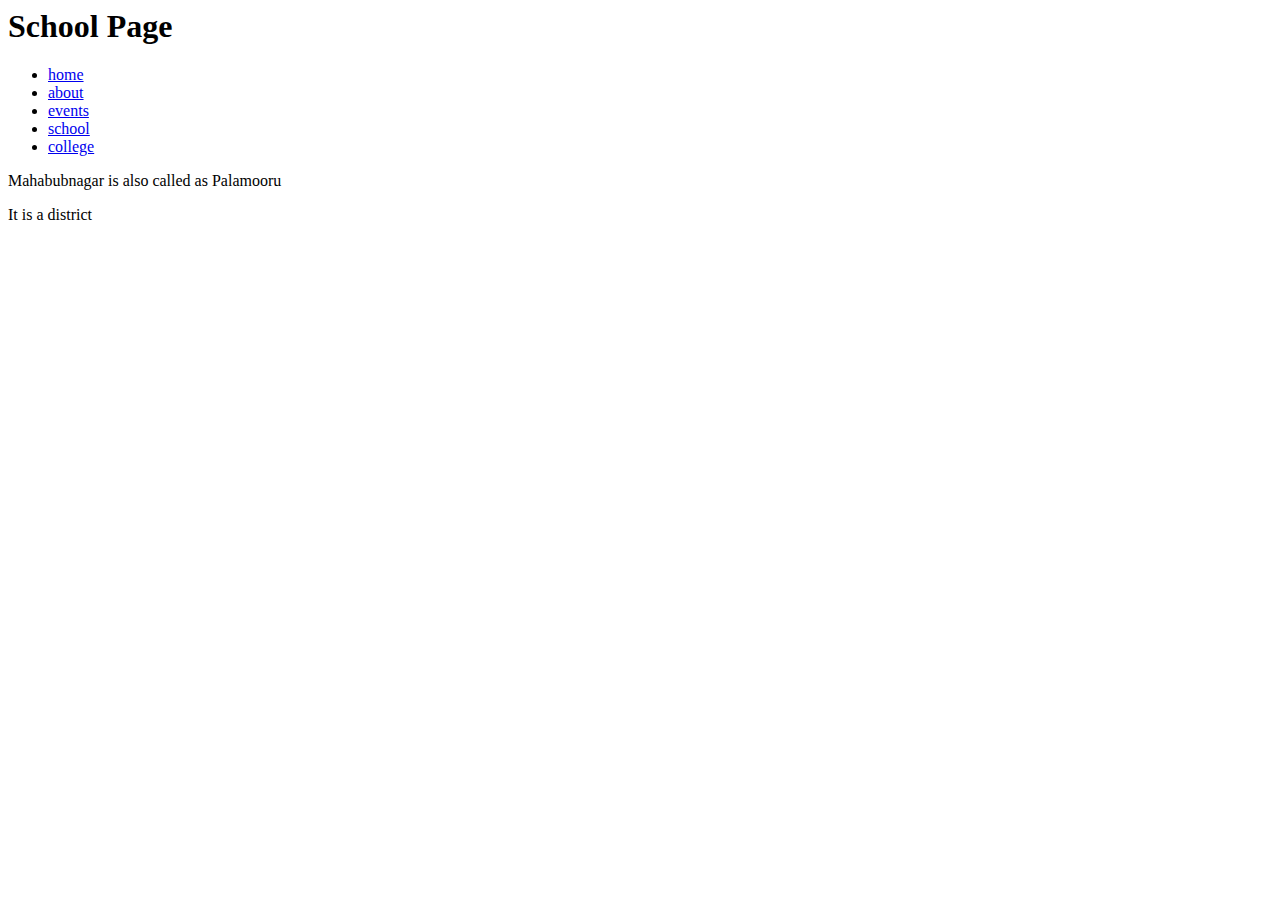
<file: school .html>
<html>
    <head>
        <title>
            Mahabubnagar
        </title>
    </head>
    <body>
        <h1>School Page</h1>
        <ul>
            <li><a href="./home.html">home</a></li>
            <li><a href="./about.html">about</a></li>
            <li><a href="./events.html">events</a></li>
            <li><a href="./school .html">school</a></li>
            <li><a href="./college.html">college</a></li>
        </ul>
        <p>Mahabubnagar is also called as Palamooru</p>
        <p>It is a district</p>
    </body>
</html>
</file>
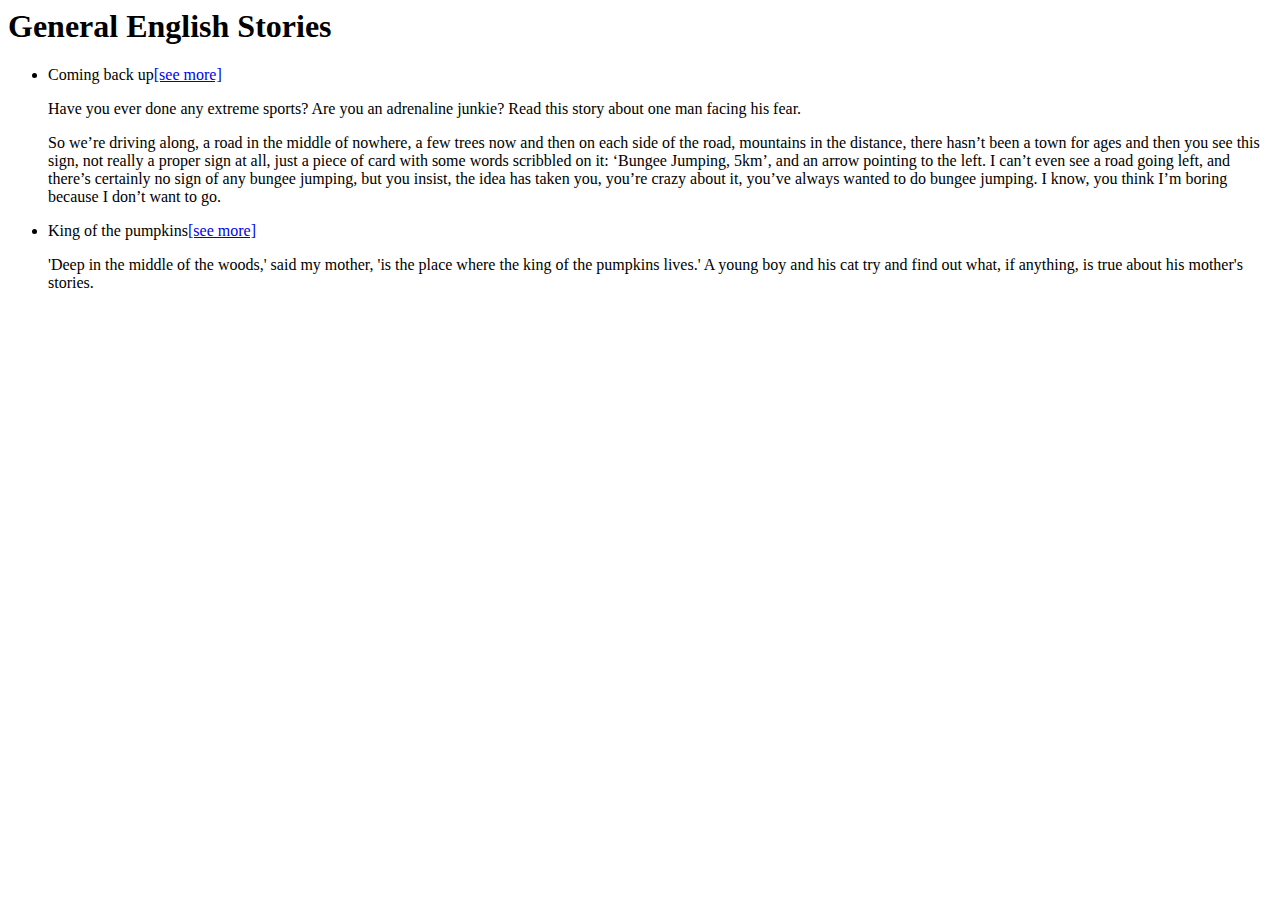
<file: test.html>
<html>
    <head>
       <title>Stories
       </title>

    </head>
    <body>
       <h1>General English Stories</h1>
       <ul>
          <li>Coming back up<a href="https://learnenglish.britishcouncil.org/general-english/stories/coming-back-up" target="_default">[see more]</a></li>
       
       
               <p>Have you ever done any extreme sports? Are you an adrenaline junkie? Read this story about one man facing his fear.</p>
               <p>So we’re driving along, a road in the middle of nowhere, 
                  a few trees now and then on each side of the road, mountains in the distance, 
                  there hasn’t been a town for ages and then you see this sign, not really a proper sign at all, just a piece of card with some words scribbled on it:
                  ‘Bungee Jumping, 5km’, and an arrow pointing to the left. I can’t even see a road going left, and there’s certainly no sign of any bungee jumping, 
                   but you insist, the idea has taken you, you’re crazy about it, you’ve always wanted to do bungee jumping. I know, you think I’m boring because I don’t want to go.
                </p>
       </ul>
       <ul>
          <li>King of the pumpkins<a href="https://learnenglish.britishcouncil.org/general-english/stories/king-of-the-pumpkins" target="_default">[see more]</a></li>
       
                <p>'Deep in the middle of the woods,' said my mother, 'is the place where the king of the pumpkins lives.' A young boy and his cat try and find out what, if anything, is true about his mother's stories.</p>
        </ul>
      </body>

</html>
</file>
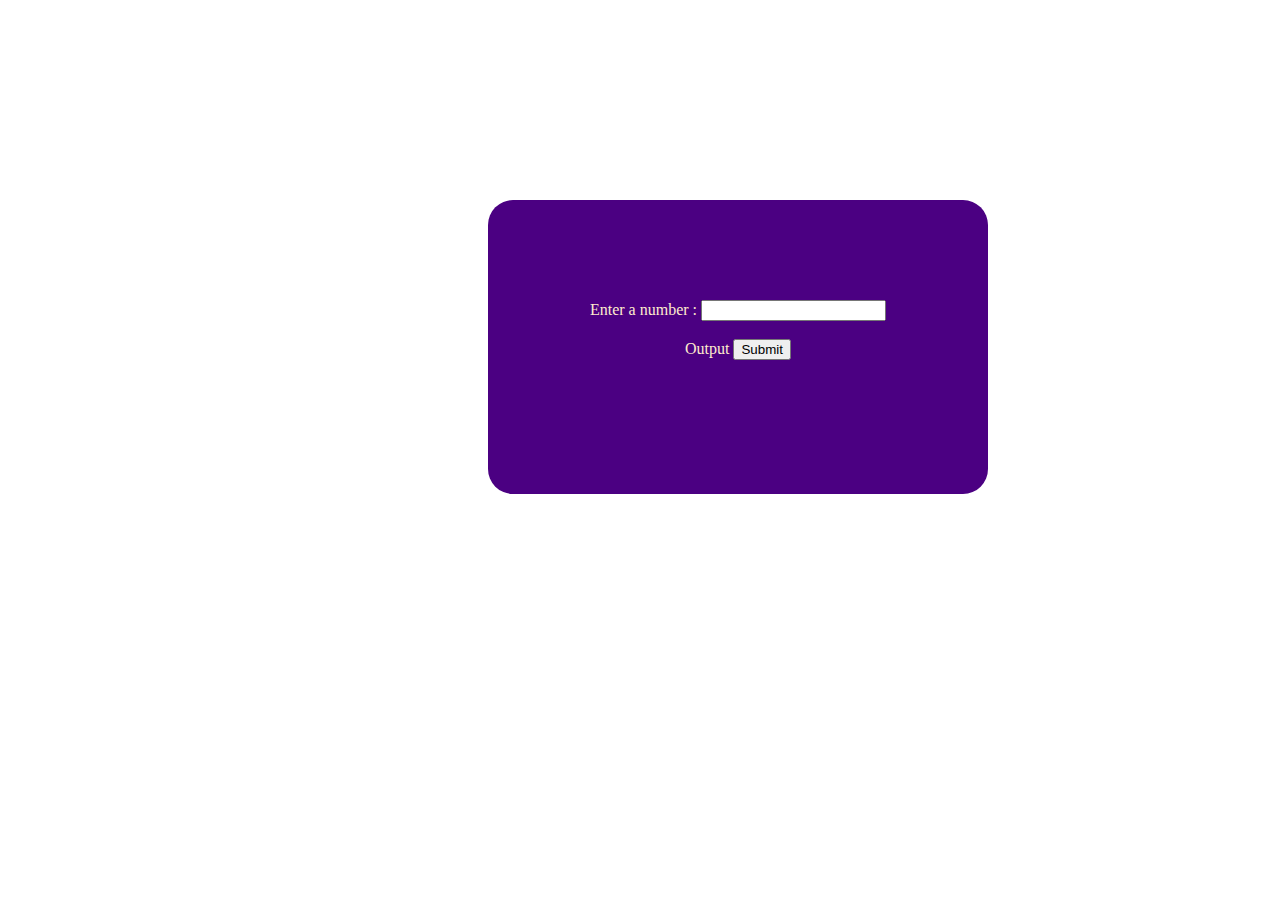
<file: even/even.html>
<!DOCTYPE html>
<html>
    <head>
        <title>Even</title>
        <link rel="stylesheet" href="./even.css">
    </head>
    <body id="body">
        <form id="math" onsubmit=" return odd()">
            <div>
                <label>Enter a number :</label>
                <input id="abc" type="text" value>
            </div>
            <br>
                      
            <div>
                <label>Output</label>
                <input  type="submit">
            </div>
            <br>
            <p id="output"></p>
            <script src="./even.js"></script>
        </form>
        
    </body>
    
</html>
</file>
<file: even/even.css>
#math{
    padding: 100px;
    margin-top: 200px;
    margin-left: 480px;
    border: 150px;
    border-radius: 25px;
    background-color: indigo;
    width: 300px;
    color: blanchedalmond;
    text-align: center;
}
</file>
